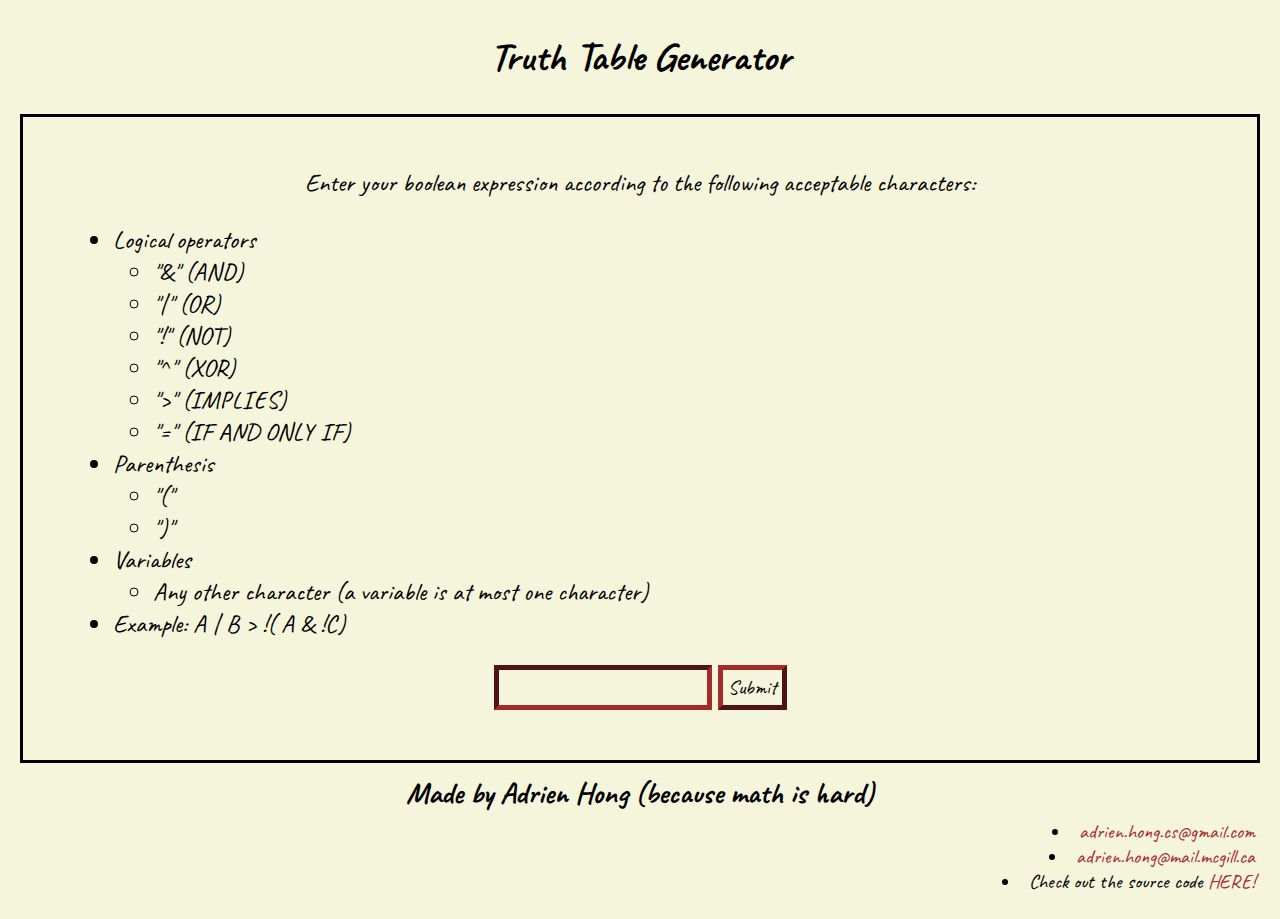
<file: index.html>
<!DOCTYPE html>
<html>
        <head>
                <title>Truth Table Generator</title>
		<meta name="description" content="Generates a truth table with all possible values when given a boolean expression to evaluate">
		<link rel="stylesheet" href="style.css">
        </head>
        <body>
                <header class="outside">
                       <h1>Truth Table Generator</h1> 
                </header>
		<div class="main">
                	Enter your boolean expression according to the following acceptable characters:
                	<ul>
                        	<li>Logical operators
                                	<ul>
                                        	<li>"&amp" (AND)</li>
                                        	<li>"|" (OR)</li>
                                        	<li>"!" (NOT)</li>
                                        	<li>"^" (XOR)</li>
                                        	<li>"&gt;" (IMPLIES)</li>
                                        	<li>"=" (IF AND ONLY IF)</li>
                                	</ul>
                        	</li>
                        	<li>Parenthesis
                                	<ul>
                                        	<li>"("</li>
                                        	<li>")"</li>
                                	</ul>
                        	</li>
                        	<li>
                                	Variables
                                	<ul>
                                        	<li>Any other character (a variable is at most one character)</li>
                                	</ul>
                        	</li>
                        	<li>Example: A | B &gt; !( A &amp  !C) </li>
                        
                	</ul>
                
                	<form action="https://www.cs.mcgill.ca/~ahong6/cgi-bin/main.py" method="get">
                        	<input name="myExpression" type="text" required>
                        	<input type="submit">
                	</form>
		</div>
                <footer class="outside">
                        
                        <h2>Made by Adrien Hong (because math is hard)</h2>
                        <ul>
                                <li><a href="mailto:adrien.hong.cs@gmail.com">adrien.hong.cs@gmail.com</a></li>
                                <li><a href="mailto:adrien.hong@mail.mcgill.ca">adrien.hong@mail.mcgill.ca</a></li>
                                <li>Check out the source code <a href="https://github.com/adrienhongcs/truthTable" Target="_blank">HERE!</a></li>  
                        </ul>

                </footer>
        </body>
</html>
</file>
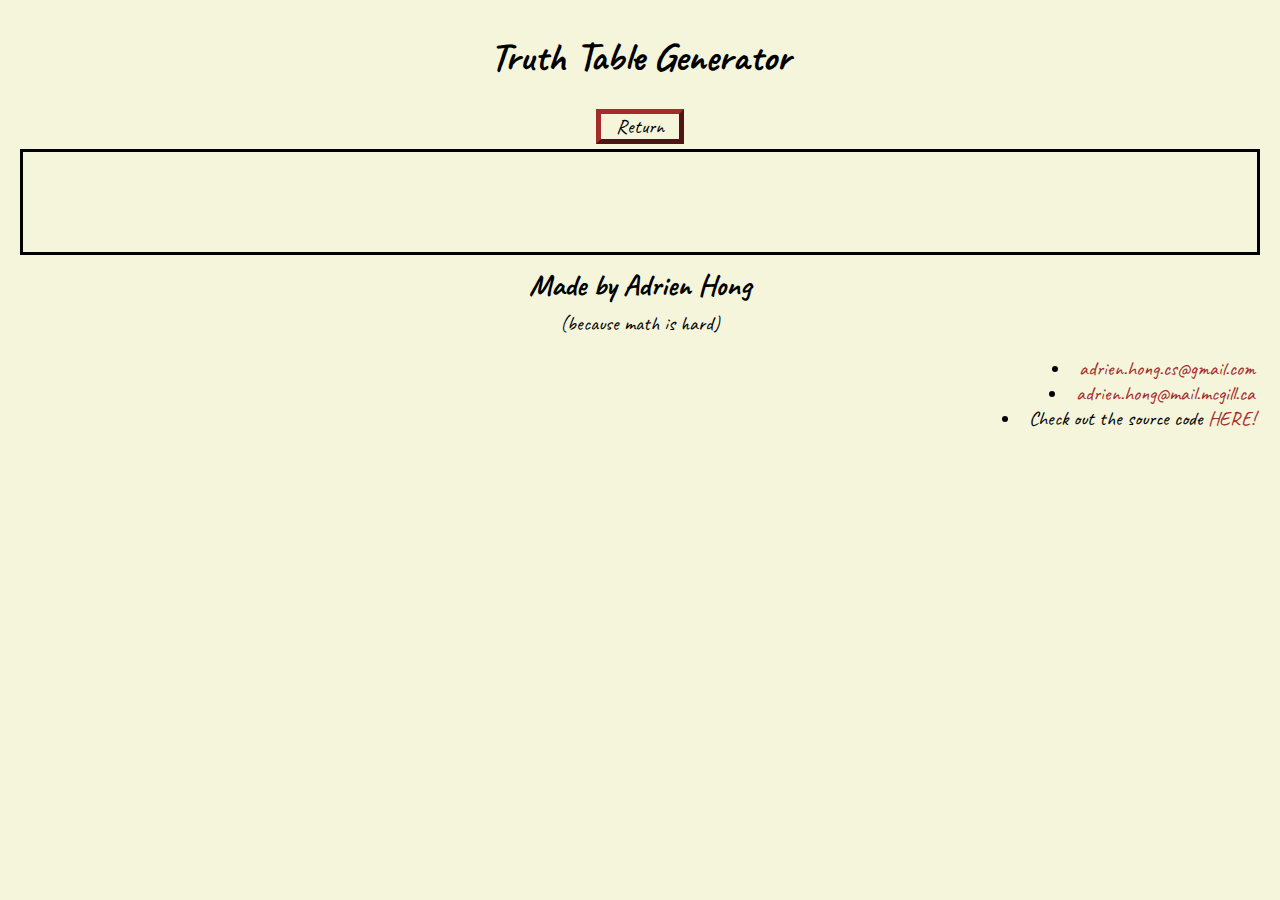
<file: result.html>
<!DOCTYPE html>
<html>
        <head>
                <title>Truth Table Generator | Result</title>
		<link rel="stylesheet" href="style.css">
        </head>
        <body>
                <header class="outside">
                       <h1>Truth Table Generator</h1>
		       <a href="https://www.cs.mcgill.ca/~ahong6/truthTable"><button type="button">Return</button></a>
                </header>
			<div class="main">
				<!--HERE-->
			</div>
                <footer class="outside">
                        <h2>Made by Adrien Hong</h2>
                        (because math is hard)
                        <ul>
				<li><a href="mailto:adrien.hong.cs@gmail.com">adrien.hong.cs@gmail.com</a></li>
				<li><a href="mailto:adrien.hong@mail.mcgill.ca">adrien.hong@mail.mcgill.ca</a></li>
				<li>Check out the source code <a href="https://github.com/adrienhongcs/truthTable" Target="_blank">HERE!</a></li>
                        </ul>

                </footer>
        </body>
</html>
</file>
<file: style.css>
@import url('https://fonts.googleapis.com/css2?family=Caveat&display=swap');

* {
    font-family: Caveat;
    box-sizing: border-box;
    background-color: beige;
}

html, body{
    margin:10px;
    margin-top: 0px;
    margin-bottom: 0px;
}

.main{
        border-style: solid;
        border-color: black;
        padding: 50px;
        text-align: center;
        font-size: 25px;
}

.main table{
	background-color: brown;
	margin-left: auto;
	margin-right:auto;
}

.main table tr th {
	padding: 0px 20px;
}

.main input {
        font-size:20px;
        color: brown;
        border-color: brown;
        border-width: 5px;
        padding: 5px;
        color: black;
}

.main ul {
        text-align: left;
}

.outside {
    font-size: 20px;
    text-align: center;
    padding: 5px;
}

.outside button{
	color: black;
	padding: 0px 15px;
	font-size: 20px;
	border-color: brown;
        border-width: 5px;
}

.outside h2 {
        line-height: 2px;
}

.outside ul{
    text-align: right;
    list-style-position: inside;
    line-height: 25px;
}

.outside ul li a{
        text-decoration: none;
        color: brown;
}

.outside ul li a:hover{
        background-color: white;
}
</file>
